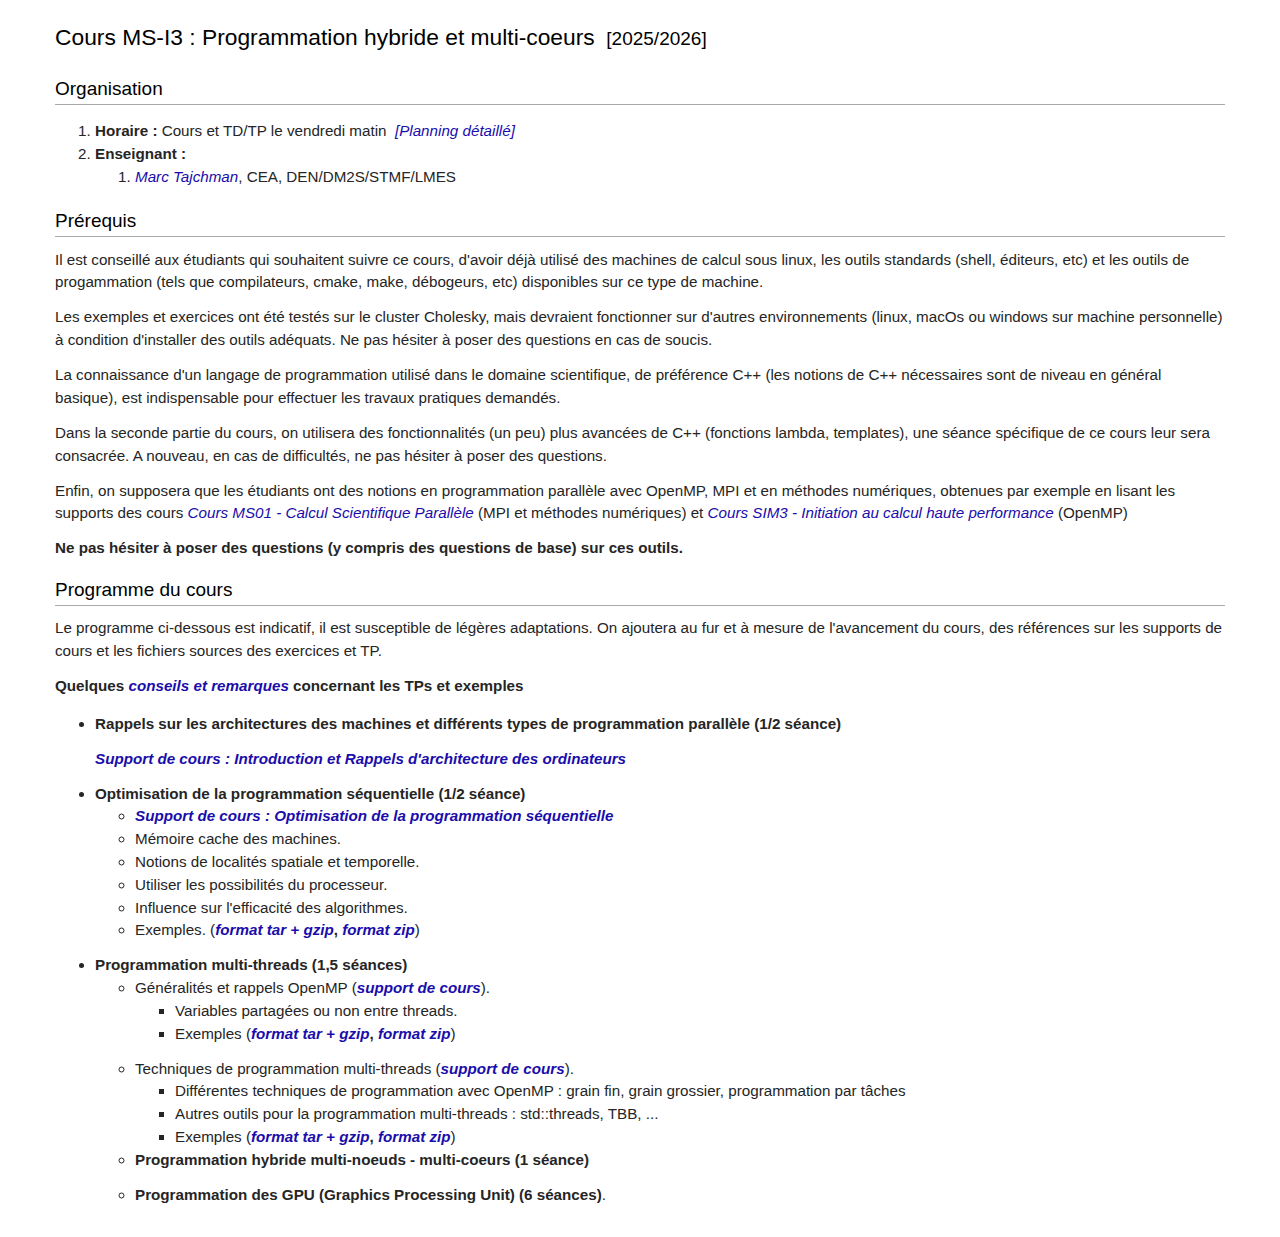
<file: index.html>
<!DOCTYPE html>
<html lang="fr"><head><meta http-equiv="Content-Type" content="text/html; charset=UTF-8">
    
    <title>MS-I3 : Programmation hybride et multi-coeurs</title>
    <link href="./index_files/style.css" rel="stylesheet" type="text/css">
  </head>
  <body>
    <h1>Cours MS-I3 : Programmation hybride et multi-coeurs
      <small>&nbsp;[2025/2026]</small></h1>
    <h2>Organisation</h2>
    <ol>
      <li><b>Horaire :</b> Cours et TD/TP le vendredi matin
        &nbsp;<a href="current/Seances_MS_I3.html">[Planning
          d&eacute;taill&eacute;]</a></li>
      <li><b>Enseignant :</b>
        <ol>
          <li><a href="mailto:marc.tajchman@cea.fr">Marc Tajchman</a>, CEA,
            DEN/DM2S/STMF/LMES</li>
        </ol>
      </li>
    </ol>
    <h2>Pr&eacute;requis</h2>
    Il est conseill&eacute; aux &eacute;tudiants qui souhaitent suivre ce cours,
    d'avoir d&eacute;j&agrave; utilis&eacute; des machines de calcul sous linux, les outils
    standards (shell, &eacute;diteurs, etc) et les outils de progammation
    (tels que compilateurs, cmake, make, d&eacute;bogeurs, etc) disponibles
    sur ce type de machine.
    <p>Les exemples et exercices ont &eacute;t&eacute; test&eacute;s sur le cluster
      Cholesky, mais devraient fonctionner sur d'autres environnements
      (linux, macOs ou windows sur machine personnelle) à condition
      d'installer des outils ad&eacute;quats. Ne pas h&eacute;siter &agrave; poser des
      questions en cas de soucis.</p>
    <p>La connaissance d'un langage de programmation utilis&eacute; dans le
      domaine scientifique, de pr&eacute;f&eacute;rence C++ (les notions de C++
      n&eacute;cessaires sont de niveau en g&eacute;n&eacute;ral basique), est indispensable pour
      effectuer les travaux pratiques demand&eacute;s.</p>
    <p>Dans la seconde partie du cours, on utilisera des
      fonctionnalit&eacute;s (un peu) plus avanc&eacute;es de C++ (fonctions lambda,
      templates), une s&eacute;ance sp&eacute;cifique de ce cours leur sera consacr&eacute;e.
      A nouveau, en cas de difficult&eacute;s, ne pas h&eacute;siter à poser des
      questions.</p>
    <p>Enfin, on supposera que les &eacute;tudiants ont des notions en
      programmation parall&egrave;le avec OpenMP, MPI et en m&eacute;thodes num&eacute;riques,
			obtenues par exemple en lisant les supports des cours
      <a href="https://ms01.pages.math.cnrs.fr/" target="_blank">Cours MS01 - 
        Calcul Scientifique Parall&egrave;le</a> (MPI et m&eacute;thodes num&eacute;riques) et
      <a href="https://sim3.pages.math.cnrs.fr/" target="_blank">Cours SIM3 - 
        Initiation au calcul haute performance</a> (OpenMP)</p>
    <p><b>Ne pas h&eacute;siter à poser des questions (y compris des questions de base) sur ces outils.</b></p>

    <h2>Programme du cours</h2>
    Le programme ci-dessous est indicatif, il est susceptible de
    l&eacute;gères adaptations. On ajoutera au fur et à mesure de l'avancement
    du cours, des r&eacute;f&eacute;rences sur les supports de cours et les fichiers
    sources des exercices et TP.
    <p><b>Quelques <a href="current/Cours01/Intro_Exos_TPs.pdf">conseils et
          remarques</a> concernant les TPs et exemples</b></p>
    <ul>
      <li><b>Rappels sur les architectures des machines et diff&eacute;rents
          types de programmation parall&egrave;le (1/2 s&eacute;ance)</b>
        <p><b><a href="current/Cours01/Cours_I03_Intro.pdf">Support de cours :
              Introduction et Rappels d'architecture des ordinateurs</a></b></p>
      </li>
      <li><b>Optimisation de la programmation s&eacute;quentielle (1/2 s&eacute;ance)</b>
        <ul>
          <li><b><a href="current/Cours01/Cours_I03_OptimSeq.pdf">Support de cours :
                Optimisation de la programmation s&eacute;quentielle</a></b></li>
          <li>M&eacute;moire cache des machines.</li>
          <li>Notions de localit&eacute;s spatiale et temporelle.</li>
          <li>Utiliser les possibilit&eacute;s du processeur.</li>
          <li>Influence sur l'efficacit&eacute; des algorithmes.</li>
          <li>Exemples. (<b><a href="current/Cours01/Exemples01.tar.gz">format tar +
                gzip</a>, <a href="current/Cours01/Exemples01.zip">format
                zip</a></b>)</li>
        </ul>
				<p></p>
      </li>
      <li><b>Programmation multi-threads (1,5 s&eacute;ances)</b>
        <ul>
          <li>G&eacute;n&eacute;ralit&eacute;s et rappels OpenMP (<b><a href="current/Cours02/Cours_I03_Multithreads.pdf">support de cours</a></b>).
            <ul>
          <li>Variables partagées ou non entre threads.</li>
          <li>Exemples (<b><a href="current/Cours02/Exemples02.tar.gz">format tar +
                    gzip</a>, <a href="current/Cours02/Exemples02.zip">format
                    zip</a></b>)</li>
				<p></p>
            </ul>
          <li>Techniques de programmation multi-threads
              (<b><a href="Cours03/Cours_I03_Multithreads2.pdf">support de
                    cours</a></b>).
            <ul>
              <li>Différentes techniques de programmation avec OpenMP : grain
                fin, grain grossier, programmation par tâches<br></li>
              <li>Autres outils pour la programmation multi-threads :
                std::threads, TBB, ...</li>
              <li>Exemples (<b><a href="current/Cours03/Exemples03.tar.gz">format tar +
                    gzip</a>, <a href="current/Cours03/Exemples03.zip">format
                    zip</a></b>)</li>
            </ul>
          </li>
      </li>
      <li><b>Programmation hybride multi-noeuds - multi-coeurs (1 s&eacute;ance)</b>
				<p></p>
      </li>
      <li><b>Programmation des GPU (Graphics Processing Unit) (6 s&eacute;ances)</b>.
				<p></p>
      </li>
    </ul>
  
</body>
</html>
</file>
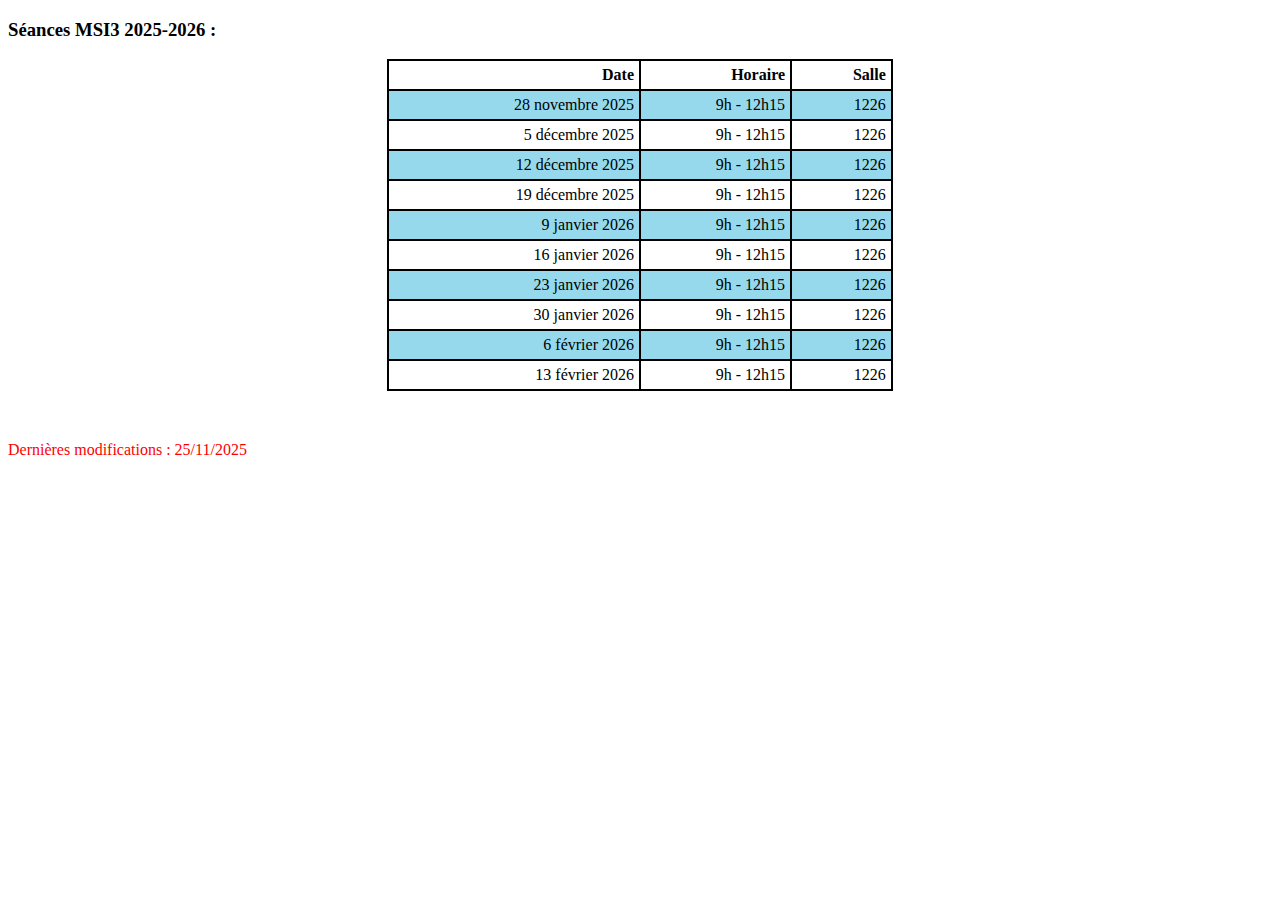
<file: current/Seances_MS_I3.html>
<!DOCTYPE html>
<html>
  <head>
    <meta name="viewport" content="width=device-width, initial-scale=1">
    <style>
      table, th, td {
        border-collapse: collapse;
        border: 2px solid black;
        text-align: right;
        padding: 5px;
      }

      table.center {
        margin-left: auto; 
        margin-right: auto;
      }
      tr:nth-child(even) {
        background-color: #96d9ed;
      }
    </style>

  </head>
  <body>

<h3>S&eacute;ances MSI3 2025-2026 :</h3>


<table class="center" style="width:40%">
  <tr>
    <th style="width:50%">Date</th>
    <th style="width:30%">Horaire</th>
    <th style="width:20%">Salle</th>
  </tr>
  <tr>
    <td>28 novembre 2025</td>
    <td>9h - 12h15</td>
    <td>1226</td>
  </tr>
  <td>5 d&eacute;cembre 2025</td>
    <td>9h - 12h15</td>
    <td>1226</td>
  </tr>
  <tr>
    <td>12 d&eacute;cembre 2025</td>
    <td>9h - 12h15</td>
    <td>1226</td>
  </tr>
  <tr>
    <td>19 d&eacute;cembre 2025</td>
    <td>9h - 12h15</td>
    <td>1226</td>
  </tr>
  <tr>
    <td>9 janvier 2026</td>
    <td>9h - 12h15</td>
    <td>1226</td>
  </tr>
  <tr>
    <td>16 janvier 2026</td>
    <td>9h - 12h15</td>
    <td>1226</td>
  </tr>
  <tr>
    <td>23 janvier 2026</td>
    <td>9h - 12h15</td>
    <td>1226</td>
  </tr>
  <tr>
    <td>30 janvier 2026</td>
    <td>9h - 12h15</td>
    <td>1226</td>
  </tr>
  <tr>
    <td>6 f&eacute;vrier 2026</td>
    <td>9h - 12h15</td>
    <td>1226</td>
  </tr>
  <tr>
    <td>13 f&eacute;vrier 2026</td>
    <td>9h - 12h15</td>
    <td>1226</td>
  </tr>
</table>
</p>

<br>
<p style="color:red;">Derni&egrave;res modifications : 25/11/2025</p>
</body>
</html>
</file>
<file: index_files/style.css>
* { line-height: 1.5; }

html { max-width: 1200px; margin: auto; background: #ffffff/*#f4f4f4*/; color: #252525;
  font-family: helvetica,sans-serif; font-size: 95%; }

body { margin: auto; padding: 15px; background-color: #ffffff; }

a { text-decoration: none; color: #1a0dab; background: none; font-style: italic;}
a:visited { color: #660099; }
a:hover { text-decoration: underline; }
a[data-tooltip]:link, a[data-tooltip]:visited { position: relative; }
a[data-tooltip]:before { content: ""; position: absolute;
  border-top: 18px solid black; border-left: 13px solid transparent;
  border-right: 13px solid transparent; visibility: hidden; top: -18px; left: 0px; }
a[data-tooltip]:after { font-size: 80%; font-family: helvetica, sans-serif;
  font-style: normal; content: attr(data-tooltip); position: absolute;
  color: white; top: -35px; left: -10px; background: black; padding: 5px 15px;
  -webkit-border-radius: 7px; -moz-border-radius: 7px; border-radius: 7px;
  white-space: nowrap; visibility: hidden; }
a[data-tooltip]:hover:before, a[data-tooltip]:hover:after { visibility: visible;
  -webkit-transition: visibility 0s linear 0s; -moz-transition: visibility 0s linear 0s;
  -o-transition: visibility 0s linear 0s; transition: visibility 0s linear 0s; }

hr { height: 1px; color: #aaa; background-color: #aaa; border: 0;
 margin: .2em 0 .2em 0; }

h1, h2, h3, h4, h5, h6 { background: none; font-weight: normal; margin: 0;
  padding-top: 0.4em; padding-bottom: 0.2em; width: auto; }
h1 { color: #000; font-size: 150%; margin-bottom: 0.6em; line-height: 1.2em; }
h2 { color: #000; font-size: 125%; margin-bottom: 0.6em; border-bottom: 1px solid #aaa; line-height: 1.1em; }
h3 { color: #555; font-size: 120%; margin-bottom: 0.6em; border-bottom: 1px solid #aaa; }
h4 { color: #555; font-size: 110%; margin-bottom: 0.6em; font-weight: normal; }
h5 { color: #555; font-size: 100%; margin-bottom: 0.6em; font-weight: bold; border-bottom: none; }
h6 { color: #555; font-size: 80%; border-bottom: none; font-weight: bold; }

table, th, td, tr { border: 1px solid #aaa; border-collapse: collapse; font-size:inherit; }
table { margin: 1em;  }
td { padding: 4px; }
.menu td { border: 0; }
.menu tr { border: 0; }
.menu th { border: 0; }

p, div.p { margin: .8em 0 .8em 0; }
/* class="highlight" for getdp and gmsh pages */
p.highlight { padding: 1ex; background-color: #f3f7ff; font-weight: bold; }

code { font-size: 95%; }

pre { font-size: 90%; padding: 1em; border: 1px dashed #2f6fab; color: black;
  line-height: 1.2em; background-color: #f3f7ff; white-space: pre-wrap;
  white-space: -moz-pre-wrap; white-space: -pre-wrap; white-space: -o-pre-wrap;
  word-wrap: break-word;
}

@media screen and (max-width: 500px) {
  body { padding: 10px; }
  h1 { font-size: 145%; }
  h2 { font-size: 140%; }
  ul { padding-left: 1.5em; }
  #banner { width: 90px; padding-left: 1em; padding-bottom: 1em; }
  #banner img { width: 90px; margin-bottom: 1ex; }
}

@media screen and (min-width: 1200px) {
  #banner { width: 250px; }
  #banner img { width: 250px; margin-bottom: 2.5ex; }
}
</file>
